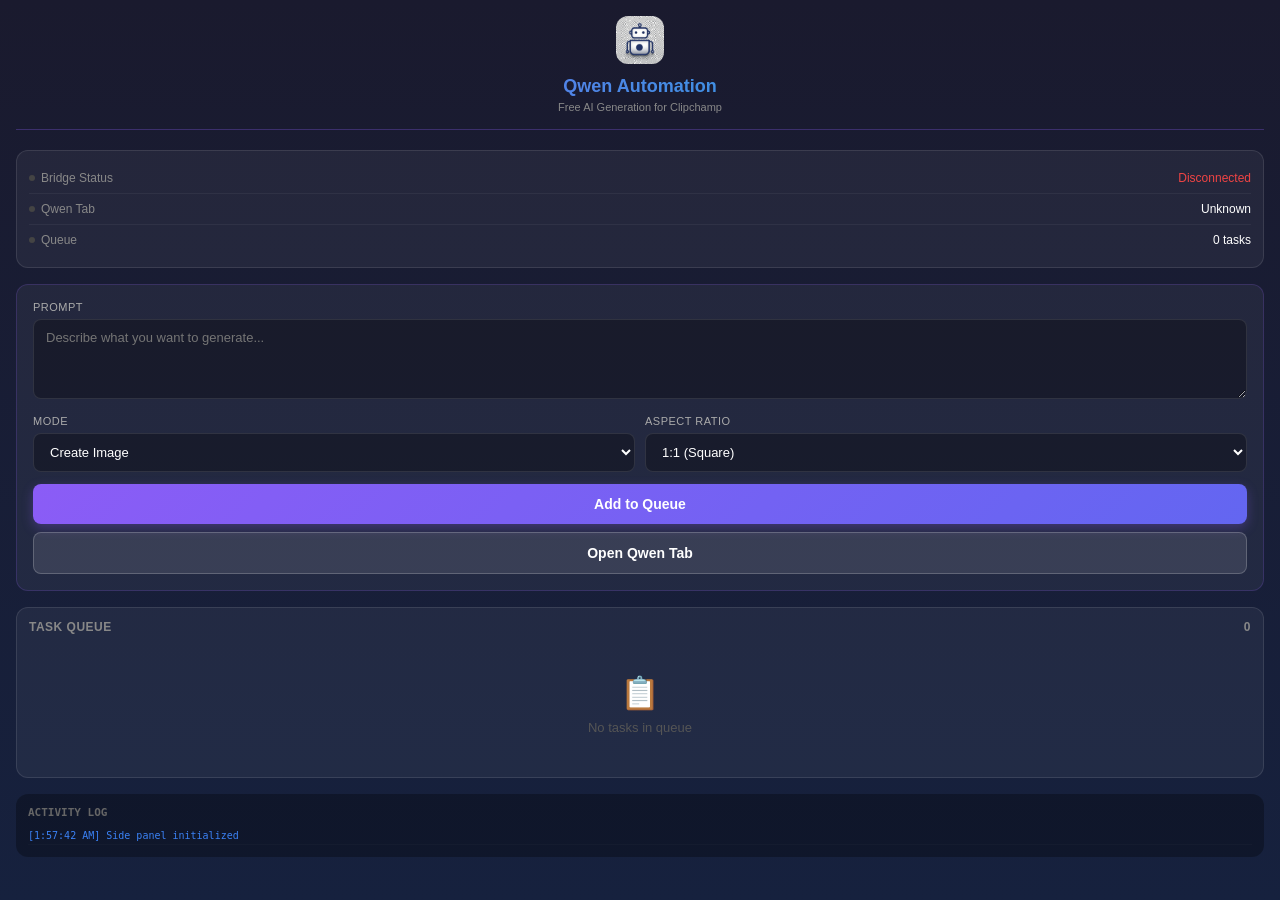
<file: src/ui/side-panel/index.html>
<!DOCTYPE html>
<html lang="en">
<head>
  <meta charset="UTF-8">
  <meta name="viewport" content="width=device-width, initial-scale=1.0">
  <title>Qwen Automation</title>
  <link rel="icon" type="image/png" href="../../assets/logo.png">
  <style>
    * {
      margin: 0;
      padding: 0;
      box-sizing: border-box;
    }

    body {
      font-family: -apple-system, BlinkMacSystemFont, 'Segoe UI', Roboto, sans-serif;
      background: linear-gradient(180deg, #1a1a2e 0%, #16213e 100%);
      color: #fff;
      min-height: 100vh;
      padding: 16px;
    }

    .header {
      text-align: center;
      margin-bottom: 20px;
      padding-bottom: 16px;
      border-bottom: 1px solid rgba(139, 92, 246, 0.3);
    }

    .logo {
      width: 48px;
      height: 48px;
      margin-bottom: 8px;
      border-radius: 12px;
    }

    .header h1 {
      font-size: 18px;
      font-weight: 600;
      margin-bottom: 4px;
      background: linear-gradient(90deg, #8b5cf6, #06b6d4);
      -webkit-background-clip: text;
      -webkit-text-fill-color: transparent;
    }

    .header p {
      font-size: 11px;
      color: #888;
    }

    .status {
      background: rgba(255, 255, 255, 0.05);
      border-radius: 12px;
      padding: 12px;
      margin-bottom: 16px;
      border: 1px solid rgba(255, 255, 255, 0.1);
    }

    .status-item {
      display: flex;
      justify-content: space-between;
      align-items: center;
      padding: 8px 0;
      border-bottom: 1px solid rgba(255, 255, 255, 0.05);
    }

    .status-item:last-child {
      border-bottom: none;
    }

    .status-label {
      font-size: 12px;
      color: #888;
      display: flex;
      align-items: center;
      gap: 6px;
    }

    .status-label::before {
      content: '';
      width: 6px;
      height: 6px;
      border-radius: 50%;
      background: #444;
    }

    .status-value {
      font-size: 12px;
      color: #fff;
      font-weight: 500;
    }

    .status-value.connected {
      color: #4ade80;
    }

    .status-value.disconnected {
      color: #ef4444;
    }

    .task-form {
      background: rgba(255, 255, 255, 0.05);
      border-radius: 12px;
      padding: 16px;
      margin-bottom: 16px;
      border: 1px solid rgba(139, 92, 246, 0.2);
    }

    .form-group {
      margin-bottom: 12px;
    }

    .form-group label {
      display: block;
      font-size: 11px;
      color: #aaa;
      margin-bottom: 6px;
      text-transform: uppercase;
      letter-spacing: 0.5px;
    }

    .form-group input,
    .form-group textarea,
    .form-group select {
      width: 100%;
      background: rgba(0, 0, 0, 0.3);
      border: 1px solid rgba(255, 255, 255, 0.1);
      border-radius: 8px;
      padding: 10px 12px;
      font-size: 13px;
      color: #fff;
      outline: none;
      transition: border-color 0.2s;
    }

    .form-group input:focus,
    .form-group textarea:focus,
    .form-group select:focus {
      border-color: #8b5cf6;
    }

    .form-group textarea {
      resize: vertical;
      min-height: 80px;
      font-family: inherit;
    }

    .form-row {
      display: grid;
      grid-template-columns: 1fr 1fr;
      gap: 10px;
    }

    button {
      width: 100%;
      background: linear-gradient(135deg, #8b5cf6 0%, #6366f1 100%);
      color: #fff;
      border: none;
      border-radius: 8px;
      padding: 12px;
      font-size: 14px;
      font-weight: 600;
      cursor: pointer;
      transition: all 0.2s;
      box-shadow: 0 4px 12px rgba(139, 92, 246, 0.3);
    }

    button:hover {
      transform: translateY(-1px);
      box-shadow: 0 6px 16px rgba(139, 92, 246, 0.4);
    }

    button:active {
      transform: translateY(0);
    }

    button:disabled {
      background: #444;
      cursor: not-allowed;
      transform: none;
      box-shadow: none;
    }

    .tasks-list {
      background: rgba(255, 255, 255, 0.05);
      border-radius: 12px;
      padding: 12px;
      border: 1px solid rgba(255, 255, 255, 0.1);
    }

    .tasks-header {
      font-size: 12px;
      font-weight: 600;
      margin-bottom: 10px;
      color: #888;
      text-transform: uppercase;
      letter-spacing: 0.5px;
      display: flex;
      justify-content: space-between;
      align-items: center;
    }

    .task-item {
      background: rgba(0, 0, 0, 0.2);
      border-radius: 8px;
      padding: 12px;
      margin-bottom: 8px;
      border-left: 3px solid #8b5cf6;
    }

    .task-item:last-child {
      margin-bottom: 0;
    }

    .task-id {
      font-size: 10px;
      color: #666;
      margin-bottom: 4px;
      font-family: monospace;
    }

    .task-prompt {
      font-size: 13px;
      color: #fff;
      margin-bottom: 8px;
      white-space: nowrap;
      overflow: hidden;
      text-overflow: ellipsis;
    }

    .task-meta {
      display: flex;
      gap: 8px;
      font-size: 10px;
      color: #666;
    }

    .task-meta span {
      padding: 2px 6px;
      background: rgba(255, 255, 255, 0.05);
      border-radius: 4px;
    }

    .task-status {
      padding: 2px 8px;
      border-radius: 4px;
      font-size: 10px;
      text-transform: uppercase;
      font-weight: 600;
    }

    .task-status.pending {
      background: rgba(251, 191, 36, 0.2);
      color: #fbbf24;
    }

    .task-status.running {
      background: rgba(59, 130, 246, 0.2);
      color: #3b82f6;
      animation: pulse 1.5s infinite;
    }

    .task-status.completed {
      background: rgba(34, 197, 94, 0.2);
      color: #22c55e;
    }

    .task-status.failed {
      background: rgba(239, 68, 68, 0.2);
      color: #ef4444;
    }

    @keyframes pulse {
      0%, 100% { opacity: 1; }
      50% { opacity: 0.6; }
    }

    .empty-state {
      text-align: center;
      padding: 30px 20px;
      color: #555;
      font-size: 13px;
    }

    .empty-state::before {
      content: '📋';
      display: block;
      font-size: 32px;
      margin-bottom: 8px;
    }

    .log {
      background: rgba(0, 0, 0, 0.3);
      border-radius: 12px;
      padding: 12px;
      margin-top: 16px;
      max-height: 200px;
      overflow-y: auto;
      font-family: 'Monaco', 'Menlo', monospace;
    }

    .log-header {
      font-size: 11px;
      font-weight: 600;
      margin-bottom: 8px;
      color: #666;
      text-transform: uppercase;
    }

    .log-entry {
      font-size: 10px;
      color: #555;
      padding: 3px 0;
      border-bottom: 1px solid rgba(255, 255, 255, 0.02);
    }

    .log-entry.error {
      color: #ef4444;
    }

    .log-entry.success {
      color: #22c55e;
    }

    .log-entry.info {
      color: #3b82f6;
    }

    .btn-secondary {
      background: rgba(255, 255, 255, 0.1);
      color: #fff;
      border: 1px solid rgba(255, 255, 255, 0.2);
      box-shadow: none;
      margin-top: 8px;
    }

    .btn-secondary:hover {
      background: rgba(255, 255, 255, 0.15);
      box-shadow: none;
      transform: none;
    }
  </style>
</head>
<body>
  <div class="header">
    <img src="../../assets/logo.png" alt="Logo" class="logo">
    <h1>Qwen Automation</h1>
    <p>Free AI Generation for Clipchamp</p>
  </div>

  <div class="status">
    <div class="status-item">
      <span class="status-label">Bridge Status</span>
      <span class="status-value" id="bridge-status">Checking...</span>
    </div>
    <div class="status-item">
      <span class="status-label">Qwen Tab</span>
      <span class="status-value" id="qwen-status">Not detected</span>
    </div>
    <div class="status-item">
      <span class="status-label">Queue</span>
      <span class="status-value" id="queue-count">0 tasks</span>
    </div>
  </div>

  <div class="task-form">
    <div class="form-group">
      <label>Prompt</label>
      <textarea id="prompt-input" placeholder="Describe what you want to generate..."></textarea>
    </div>
    <div class="form-row">
      <div class="form-group">
        <label>Mode</label>
        <select id="mode-select">
          <option value="image">Create Image</option>
          <option value="video">Create Video</option>
        </select>
      </div>
      <div class="form-group">
        <label>Aspect Ratio</label>
        <select id="ratio-select">
          <option value="1:1">1:1 (Square)</option>
          <option value="9:16">9:16 (TikTok/Shorts)</option>
          <option value="16:9">16:9 (YouTube)</option>
          <option value="3:4">3:4 (Portrait)</option>
          <option value="4:3">4:3 (Landscape)</option>
        </select>
      </div>
    </div>
    <button id="submit-btn">Add to Queue</button>
    <button id="open-qwen-btn" class="btn-secondary">Open Qwen Tab</button>
  </div>

  <div class="tasks-list">
    <div class="tasks-header">
      <span>Task Queue</span>
      <span id="task-count">0</span>
    </div>
    <div id="tasks-container">
      <div class="empty-state">No tasks in queue</div>
    </div>
  </div>

  <div class="log">
    <div class="log-header">Activity Log</div>
    <div id="log-container"></div>
  </div>

  <script src="bridge.js"></script>
</body>
</html>
</file>
